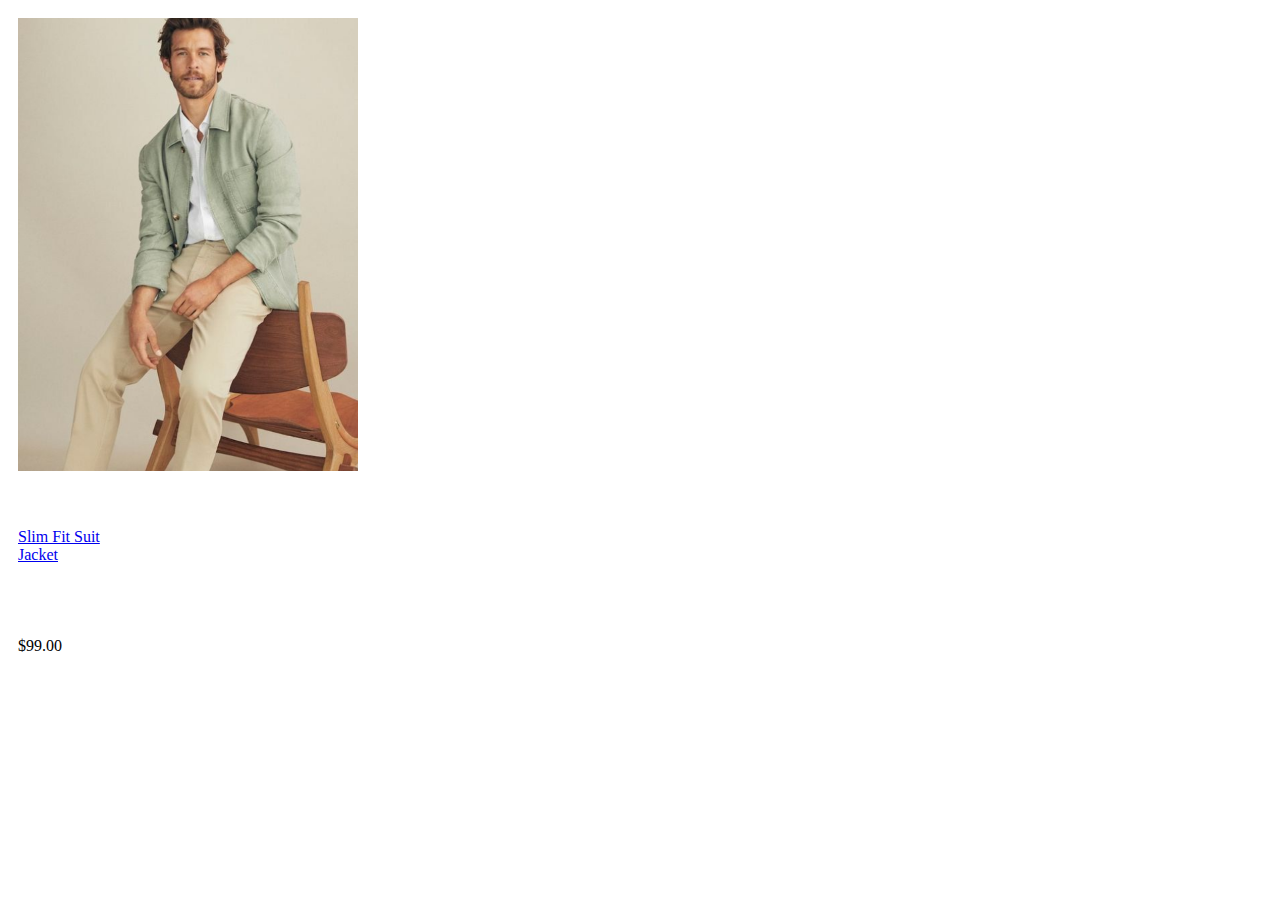
<file: pages/catalog.html>
<!DOCTYPE html>
<html lang="en">
    <head>
        <link rel="stylesheet" href="../css/pages/catalog.css">
    </head>

    <body>
        <main class="grid-container">
            <div class="grid-content">
                <div class="filter-top">
                    

                </div>
                <div class="grid-catalog">
                    <article class="card-product ">
                            <a class="swap-on-hover" href="#">
                                <img class="img-front" src="../assets/images/products/SLIM-FIT-SUIT-JACKET.png" alt="SLIM-FIT-SUIT-JACKET">
                                <img class="img-back" src="../assets/images/products/Braided-Strap-Jumpsuit.png" alt="SLIM-FIT-SUIT-JACKET">
                            </a>
                            
                            <div class="card-body">
                                <div>
                                     <a href="#">
                                        <p class="body-txt-b3 font-medium clr-brown">Slim Fit Suit Jacket</p>
                                    </a>
                                    <svg class="icon bookmark-icon active">
                                        <use href="#bookmarkSVG"></use>
                                    </svg>
                                </div>
                                <p class="body-txt-b font-regular clr-brown-white">$99.00</p>
                            </div>
                        </article>
                </div>
            </div>
            

        </main>
        <script type="module" src="../js/pages/catalog.js"></script>
    </body>
</html>
</file>
<file: css/pages/catalog.css>
.grid-catalog{
    display: grid;
    grid-template-columns: repeat(4,1fr);
    gap: var(--gap-md);

}

.card-product{
    display: flex;
    flex-direction: column;
    gap: var(--gap-sm);
    background-color: var(--clr-white);
    padding: 10px;
}

.swap-on-hover{
    position: relative;
    width: 100%;
    aspect-ratio: 3 / 4;
    overflow: hidden;
    display: block;
}
.swap-on-hover img{
    position: absolute;
    inset: 0;
    width: 100%;
    height: 100%;
    object-fit: cover;
    transition: opacity .35s ease, transform .5s ease;
    
}

.swap-on-hover .img-back{
    opacity: 0;

}

.swap-on-hover:hover .img-front{
    opacity: 0;
        transform: scale(1.03);
    
}
.swap-on-hover:hover .img-back{
    opacity: 1;
        transform: scale(1.03);
    
}


.card-product .card-body{
    display: flex;
    flex-direction: column;
    gap: var(--gap-xs);
    
}

.card-product .card-body div{
    display: flex;
    justify-content: space-between;
    align-items: center;
}

.bookmark-icon{
   fill: var(--clr-green-white);
   
    
}
.bookmark-icon.active{
    fill: var(--clr-green);
}

.bookmarkBtn{
    border: none;
    padding: 0;
}
</file>
